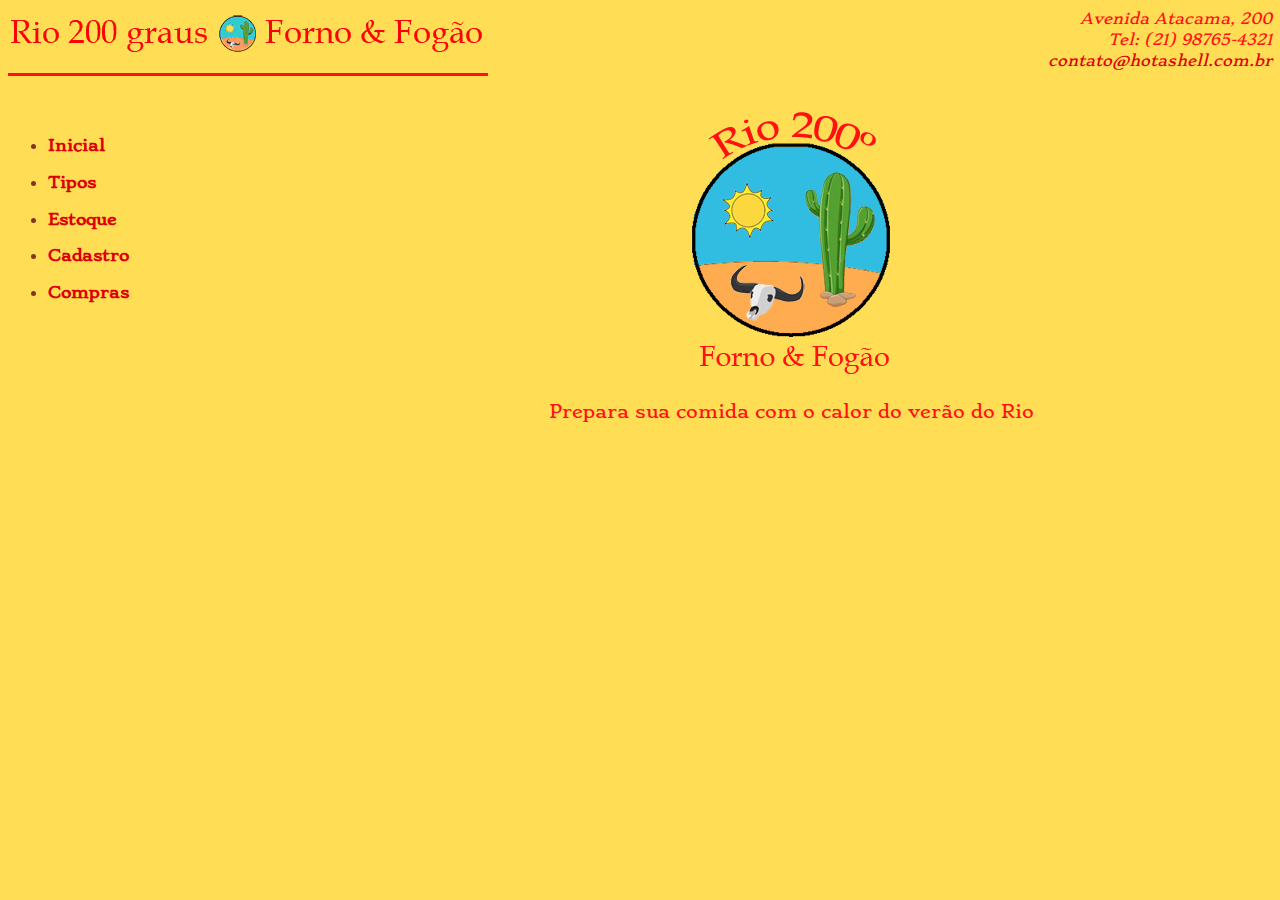
<file: index.html>
<!DOCTYPE html>
<html lang="pt-br">
	<head>
		<meta charset="UTF-8"/>
		<title>Rio 200 Graus</title>
		<base target="_blank"> <!-- faz abrir links em nova página -->
		<link rel="stylesheet" type="text/css" href="css/estilos.css"> <!-- carrega o arquivo de estilos -->
		<link href='https://fonts.googleapis.com/css?family=Stoke' rel='stylesheet'> <!-- carrega a fonte Stoke -->
	</head>

	<body> 
		<header>
			<img src="imagens/Rio200deitado.png" alt="Rio 200 graus | Forno e Fogão" class="imgLogo"> <!-- logo canto superior esquerdo -->

			<!-- endereço da loja -->
			<address class="ender"> 
				Avenida Atacama, 200 <br/>
				Tel: (21) 98765-4321 <br/>
				<a href="mailto:contato@hotashell.com.br">contato@hotashell.com.br</a>
			</address>
		</header>
		<!-- linha do conteúdo e menu -->
		<nav>
			<!-- lista numerada do menu de navegação -->
			<ul>
				<li><a href="Rio200graus.html">Inicial</a></li>
				<li><a href="Tipos.html">Tipos</a></li>
				<li><a href="Estoque.html">Estoque</a></li>
				<li><a href="Cadastro.html">Cadastro</a></li>
				<li><a href="Compras.html">Compras</a></li>
			</ul>
		</nav>

		<section>
			<!-- imagem e texto de apresentação -->
			<div class="apres">
				<p><img src="imagens/rio200.png" alt="Rio 200º graus, forno e fogão logo"></p>

				<p>Prepara sua comida com o calor do ver&atilde;o do Rio</p>
			</div>
		</section>
	</body>
</html>
</file>
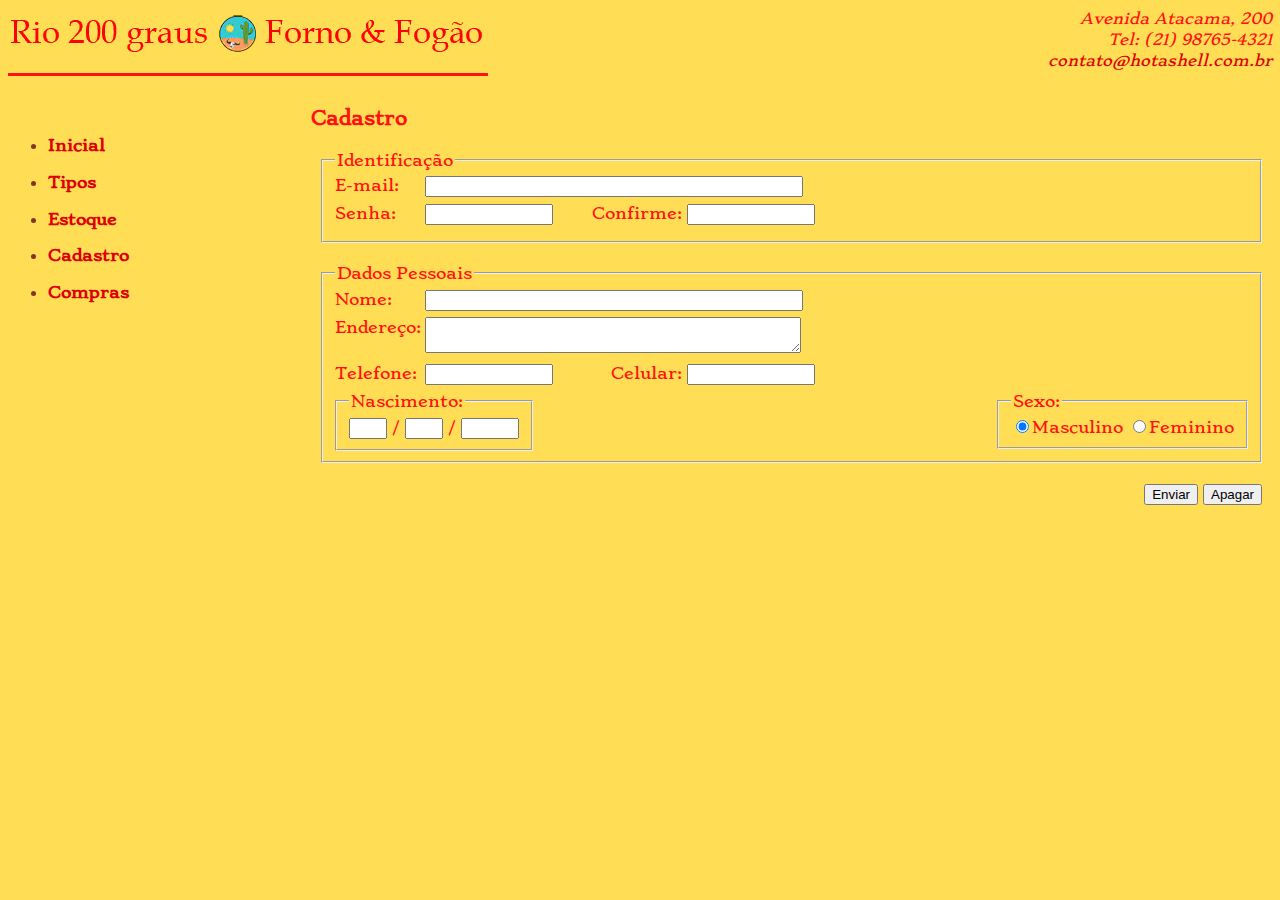
<file: Cadastro.html>
<!DOCTYPE html>
<html lang="pt-br">
	<head>
		<title>Rio 200 Graus</title>
		<meta charset="UTF-8"/>
		<base target="_blank"> <!-- faz abrir links em nova página -->
		<link rel="stylesheet" type="text/css" href="css/estilos.css"> <!-- carrega o arquivo de estilos -->
		<link href='https://fonts.googleapis.com/css?family=Stoke' rel='stylesheet'> <!-- carrega a fonte Stoke -->
		<script type="text/javascript" src="javascript/cadastro.js"></script>
	</head>

	<body> 
		<header>
			<img src="imagens/Rio200deitado.png" alt="Rio 200 graus | Forno e Fogão" class="imgLogo"> <!-- logo canto superior esquerdo -->

			<!-- endereço da loja -->
			<address class="ender"> 
				Avenida Atacama, 200 <br/>
				Tel: (21) 98765-4321 <br/>
				<a href="mailto:contato@hotashell.com.br">contato@hotashell.com.br</a>
			</address>
		</header>
		<!-- linha do conteúdo e menu -->
		<nav>
			<!-- lista numerada do menu de navegação -->
			<ul>
				<li><a href="Rio200graus.html">Inicial</a></li>
				<li><a href="Tipos.html">Tipos</a></li>
				<li><a href="Estoque.html">Estoque</a></li>
				<li><a href="Cadastro.html">Cadastro</a></li>
				<li><a href="Compras.html">Compras</a></li>
			</ul>
		</nav>

		<section id="cadastro">
			<!-- conteúdo do documento -->
			<h3>Cadastro</h3>
			<form method="POST">
				<fieldset>
					<legend>Identificação</legend>
					<div class="divLinha">
						<label for="idEmail" class="colPri">E-mail:</label>
						<input id="idEmail" type="email" name="email" class="inpGrande" required/>
					</div>
					<div class="divLinha">
						<label for="idSenha" class="colPri">Senha:</label>
						<input id="idSenha" type="password" name="senha" class="inpMedio" required/>
						<div class="elemDir">
							<label for="idConf">Confirme:</label>
							<input id="idConf" type="password" name="senhaConf" class="inpMedio"required/>
						</div>
					</div>
				</fieldset>

				<fieldset>
					<legend>Dados Pessoais</legend>
					<div class="divLinha">
						<label class="colPri">Nome:</label>
						<input type="text" name="nome" class="inpGrande" />
					</div>

					<div class="divLinha">
						<label class="colPri">Endereço: </label>
						<textarea name="TextoEnder" rows="2" class="inpGrande"></textarea>
					</div>

					<div class="divLinha">
						<label class="colPri">Telefone:</label>
						<input type="tel" name="Fixo" onchange="validaTel(this,8);" class="inpMedio" required/>

						<div class="elemDir">
							<label>Celular:</label>
							<input type="tel" name="Celular" onchange="validaTel(this, 9);" class="inpMedio" />
						</div>
					</div>

					<fieldset class="fsEsq">
						<legend>Nascimento:</legend>
						<input type="number" name="dia" min="1" max="31" class="numDD" />
						<label>/</label>
						<input type="number" name="mes" min="1" max="12" class="numDD" />
						<label>/</label>
						<input type="number" name="ano" min="1920" max="2000" class="numQD" />
					</fieldset>

					<fieldset class="fsDir">
						<legend>Sexo:</legend>
						<label>
							<input type="radio" name="sexo" value="M" checked/>Masculino
						</label>
						<label>
							<input type="radio" name="sexo" value="F"/>Feminino
						</label>
					</fieldset>
				</fieldset>
				
				<div class="botoes">
					<input type="submit" name="enviar" value="Enviar" />
					<input type="reset" name="limpar" value="Apagar" />
				</div>
			</form>
		</section>
	</body>
</html>
</file>
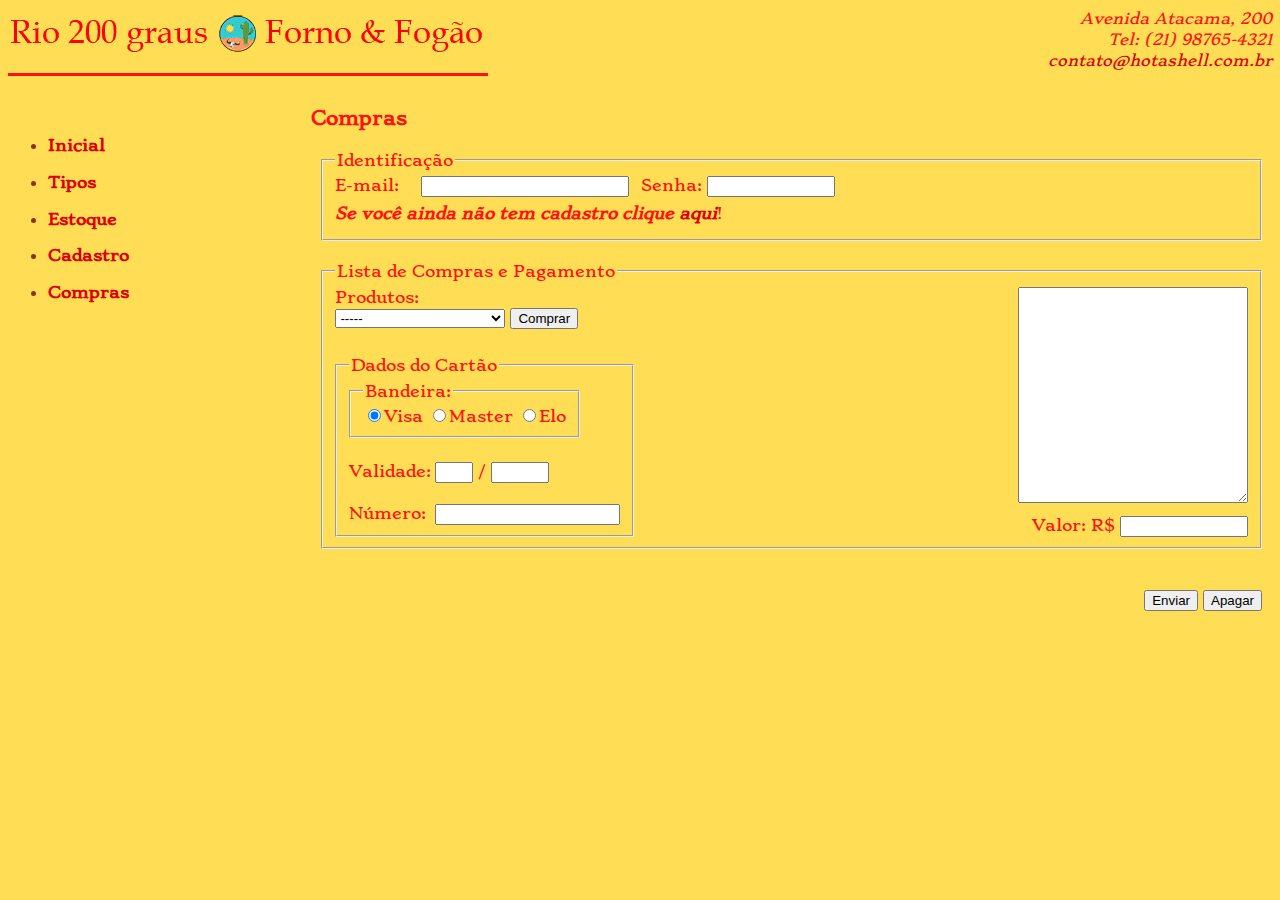
<file: Compras.html>
<!DOCTYPE html>
<html lang="pt-br">
	<head>
		<title>Rio 200 Graus</title>
		<meta charset="UTF-8"/>
		<base target="_blank"> <!-- faz abrir links em nova página -->
		<link rel="stylesheet" type="text/css" href="css/estilos.css"> <!-- carrega o arquivo de estilos -->
		<link href='https://fonts.googleapis.com/css?family=Stoke' rel='stylesheet'> <!-- carrega a fonte Stoke -->
		<script type="text/javascript" src="javascript/compras.js"></script>
	</head>

	<body> 
		<header>
			<img src="imagens/Rio200deitado.png" alt="Rio 200 graus | Forno e Fogão" class="imgLogo"> <!-- logo canto superior esquerdo -->

			<!-- endereço da loja -->
			<address class="ender"> 
				Avenida Atacama, 200 <br/>
				Tel: (21) 98765-4321 <br/>
				<a href="mailto:contato@hotashell.com.br">contato@hotashell.com.br</a>
			</address>
		</header>
		<!-- linha do conteúdo e menu -->
		<nav>
			<!-- lista numerada do menu de navegação -->
			<ul>
				<li><a href="Rio200graus.html">Inicial</a></li>
				<li><a href="Tipos.html">Tipos</a></li>
				<li><a href="Estoque.html">Estoque</a></li>
				<li><a href="Cadastro.html">Cadastro</a></li>
				<li><a href="Compras.html">Compras</a></li>
			</ul>
		</nav>

		<section>
			<!-- conteúdo do documento -->
			<h3>Compras</h3>
			<form method="POST">
				<fieldset>
					<legend>Identificação</legend>

					<div class="linhaCompras">
						<label class="colPriCompras" for="idEmail">E-mail:</label>
						<input id="idEmail" class="inpEmail" type="email" name="email" required/>

						<label class="elemDir">Senha:
						<input class="inpMedio" type="password" name="senha" required/></label>
					</div>

					<div class="linhaCompras">
						<b><i>Se você ainda não tem cadastro clique <a href="Cadastro.html">aqui</a></i></b>!
					</div>
				</fieldset>

				<fieldset>
					<legend>Lista de Compras e Pagamento</legend>
					<textarea class="elemDir" name="listaPedido" readonly cols="26" rows="14"></textarea>
					<div class="linhaCompras">
						Produtos:<br/>
						<select name="selectProduto" id="selectProduto">
							<option selected>-----</option>
							<script type="text/javascript">
								for (t=0; t < tipo.length; t++) {
									document.write("<optgroup label='" + tipo[t] + "'/>");
									for (i=0; i < info.length; i++) {
										if (t == info[i][0]){
											document.write("<option>" + info[i][1] + "</option>");
										}
									}
								}

							</script>
						</select>
						<input type="button" name="comprar" value="Comprar" onclick="compra(this.form);" />
					</div>
					<br/>
					<fieldset class="fsEsq">
						<legend>Dados do Cartão</legend>
						<fieldset class="fsEsq">
							<legend>Bandeira:</legend>
								<label><input type="radio" name="bandeira" value="visa" checked/>Visa</label>
								<label><input type="radio" name="bandeira" value="master"/>Master</label>
								<label><input type="radio" name="bandeira" value="elo"/>Elo</label>
						</fieldset>
						<br/><br/><br/><br/>
						<div>
							<label class="colPriCompras" for="valMes">Validade:</label>
							<input type="number" id="valMes" class="numDD" name="validade_dia" min="1" max="12"/> /
							<input type="number" class="numQD" name="validade_ano" min="2019" max="2026"/>
						</div>

						<div>
							<br/>
							<label class="colPriCompras" for="numCartao">Número:</label>
							<input id="numCartao" type="text" name="numero_cartao" size="20" />
						</div>
					</fieldset>
					<br/><br/><br/><br/><br/><br/><br/><br/>
					<label class="elemDir" for="idValor">Valor: R$
					<input type="text" name="valor" readonly id="idValor" class="inpMedio" />
					</label>
				</fieldset>

				<br/>
				<div class="botoes">
					<input type="submit" name="enviar" value="Enviar" />
					<input type="reset" name="limpar" value="Apagar" />
				</div>
			</form>
		</section>
	</body>
</html>
</file>
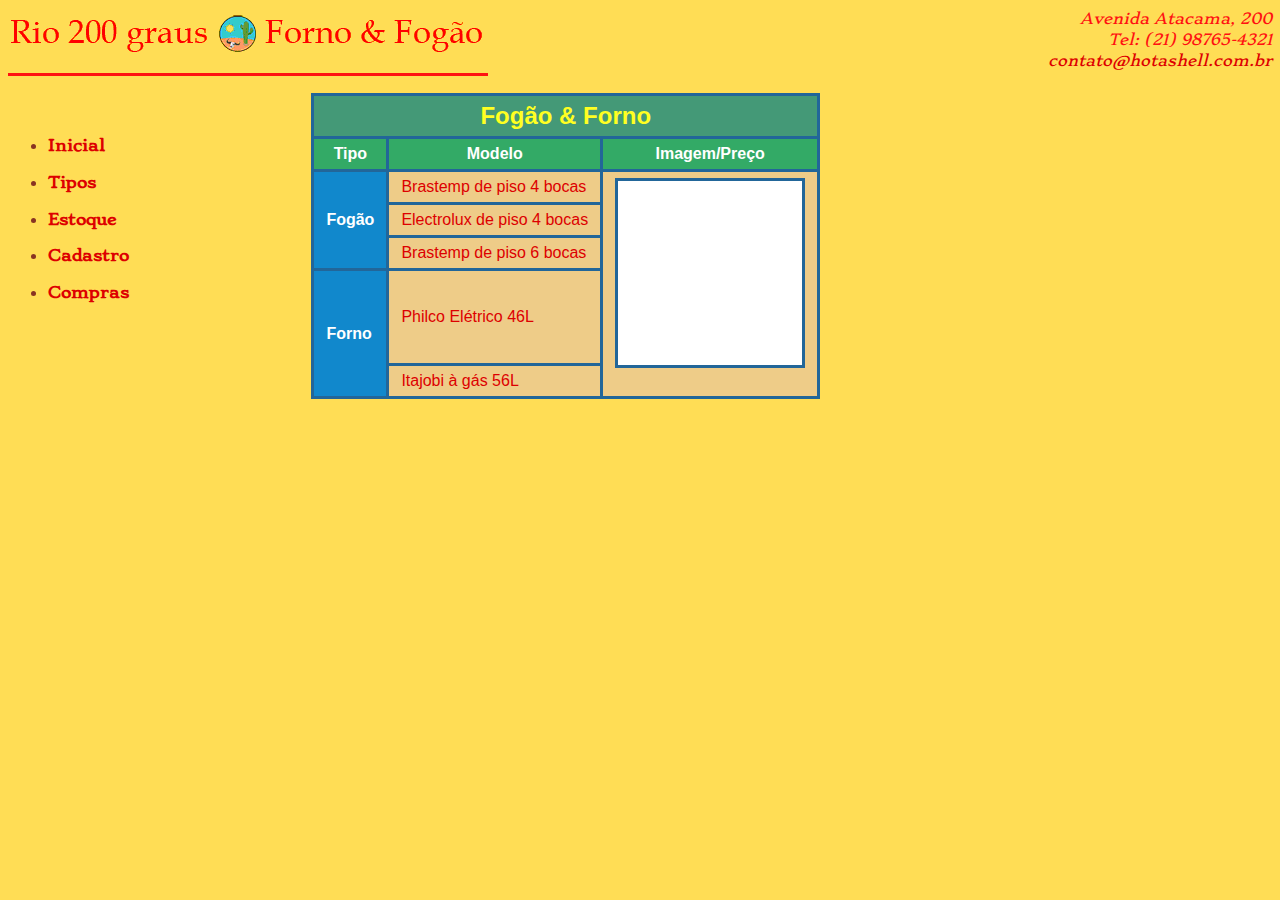
<file: Estoque.html>
<!DOCTYPE html>
<html lang="pt-br">
	<head>
		<title>Rio 200 Graus</title>
		<meta charset="UTF-8"/>
		<base target="_blank"> <!-- faz abrir links em nova página -->
		<link rel="stylesheet" type="text/css" href="css/estilos.css"> <!-- carrega o arquivo de estilos -->
		<link href='https://fonts.googleapis.com/css?family=Stoke' rel='stylesheet'> <!-- carrega a fonte Stoke -->
		<script type="text/javascript" src="javascript/estoque.js"></script>
	</head>

	<body> 
		<header>
			<img src="imagens/Rio200deitado.png" alt="Rio 200 graus | Forno e Fogão" class="imgLogo"> <!-- logo canto superior esquerdo -->

			<!-- endereço da loja -->
			<address class="ender"> 
				Avenida Atacama, 200 <br/>
				Tel: (21) 98765-4321 <br/>
				<a href="mailto:contato@hotashell.com.br">contato@hotashell.com.br</a>
			</address>
		</header>
		<!-- linha do conteúdo e menu -->
		<nav>
			<!-- lista numerada do menu de navegação -->
			<ul>
				<li><a href="Rio200graus.html">Inicial</a></li>
				<li><a href="Tipos.html">Tipos</a></li>
				<li><a href="Estoque.html">Estoque</a></li>
				<li><a href="Cadastro.html">Cadastro</a></li>
				<li><a href="Compras.html">Compras</a></li>
			</ul>
		</nav>

		
		<!-- conteúdo da página -->
		<section>
			<table class="tabInfo">
				<tr>
					<th colspan="3" class="titulo">Fogão & Forno</th>
				</tr>
				<tr>
					<th class="linTH">Tipo</th>
					<th class="linTH">Modelo</th>
					<th colspan="2" class="linTH">Imagem/Preço</th>
				</tr>
				<tr>
					<th rowspan="3" class="colTH">Fogão</th>
					<td><a target="_self" href="javascript:trocaImagem(0)">Brastemp de piso 4 bocas</a></td>
					<th rowspan="5"><img class="imgPopup" id="fotoFogao" src="imagens/Vazio.jpg"/>
					<div id="precoFogao" class="preco">&nbsp;</div></th>
				</tr>
				<tr>
					<td><a target="_self" href="javascript:trocaImagem(2)">Electrolux de piso 4 bocas</a></td>
				</tr>
				<tr>
					<td><a target="_self" href="javascript:trocaImagem(1)">Brastemp de piso 6 bocas</a></td>
				</tr>
				<tr>
					<th rowspan="2" class="colTH">Forno</th>
					<td><a target="_self" href="javascript:trocaImagem(3)">Philco Elétrico 46L</a></td>
				</tr>
				<tr>
					<td><a target="_self" href="javascript:trocaImagem(4)">Itajobi à gás 56L</a></td>
				</tr>
			</table>
		</section>
	</body>
</html>
</file>
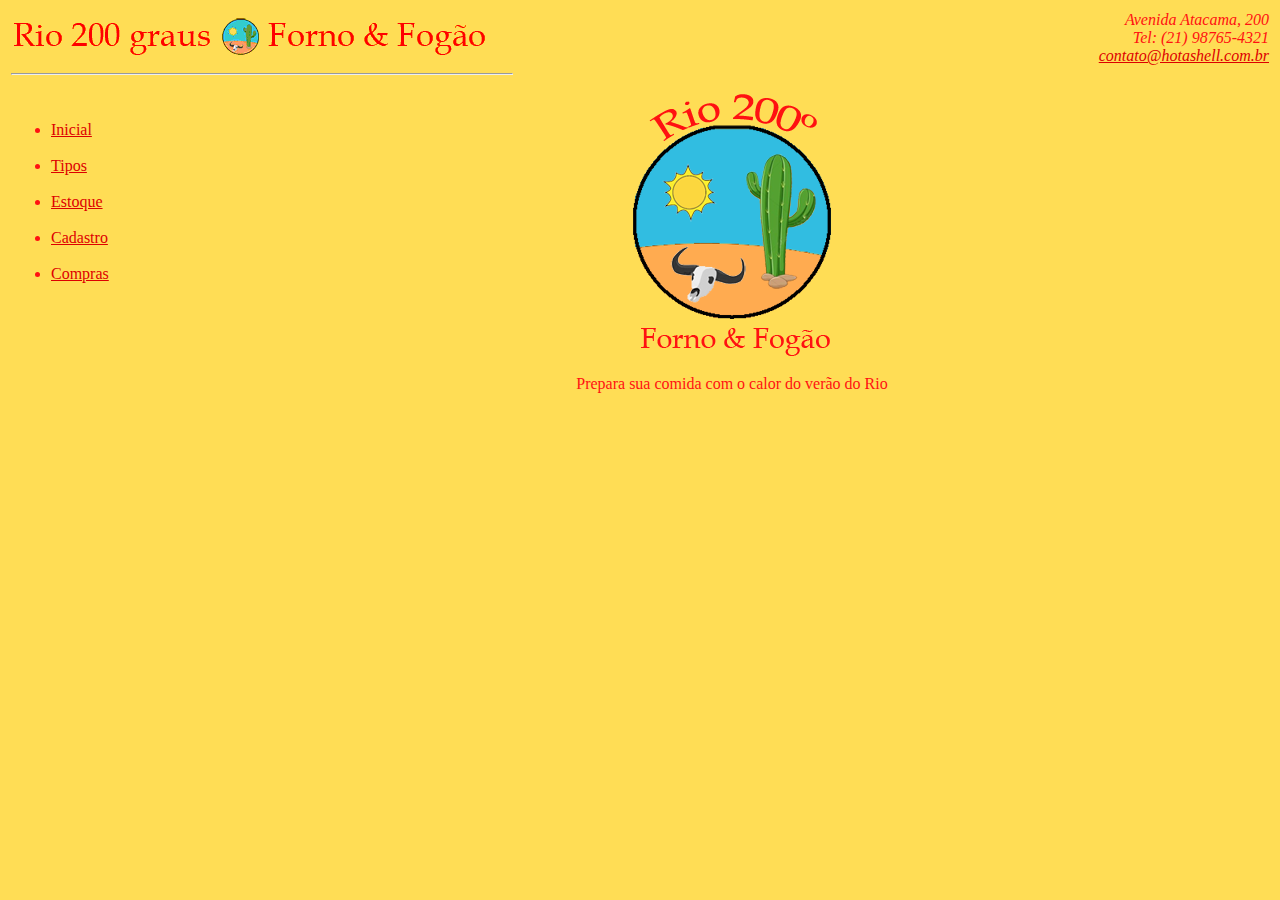
<file: Rio200graus1.html>
<html lang="pt-br">
	<head>
		<title>Rio 200 Graus</title>
		<base target="_blank"/> <!-- faz abrir links em nova página -->
	</head>

	<body bgcolor="#FFDD55" text="#FF1111" link="#DD0000" vlink="#CC0000"> <!-- definindo cores de fundo, texto, link e link visitado -->
		<font face="verdana, liberation"> <!--coloca tipo de fonte para "verdana" ou "liberation" -->
			<table border="0" width="100%"> <!-- tabela mais externa -->
				<tr> <!-- linha superior de cabeçalho -->
					<td colspan="2">
						<img src="imagens/Rio200deitado.png" alt="Rio 200 graus | Forno e Fogão" align="left" /> <!-- logo canto superior esquerdo -->
					
						<div align="right">
							<!-- endereço da loja -->
							<address> 
								Avenida Atacama, 200 <br/>
								Tel: (21) 98765-4321 <br/>
								<a href="mailto:contato@hotashell.com.br">contato@hotashell.com.br</a>
							</address>
						</div>
						<hr width=500px align="left"/>
					</td>
				</tr>

				<tr> <!-- linha do conteúdo e menu -->
					<td width="180px" valign="top"><br/>
						<!-- lista numerada do menu de navegação -->
						<ul type="disc">
							<li><a href="Rio200graus.html">Inicial</a></li><br/>
							<li><a href="Tipos.html">Tipos</a></li><br/>
							<li><a href="Estoque.html">Estoque</a></li><br/>
							<li><a href="Cadastro.html">Cadastro</a></li><br/>
							<li><a href="Compras.html">Compras</a></li>
						</ul>
					</td>
					
					<td>
						<div align="center">
							<!-- imagem e texto de apresentação -->
							<p><img src="imagens/rio200.png" hspace="15" alt="Rio 200º graus, forno e fogão logo"></p>
							<p> Prepara sua comida com o calor do ver&atilde;o do Rio </p>
						</div>
					</td>
				</tr>
			</table>
		</font>
	</body>
</html>
</file>
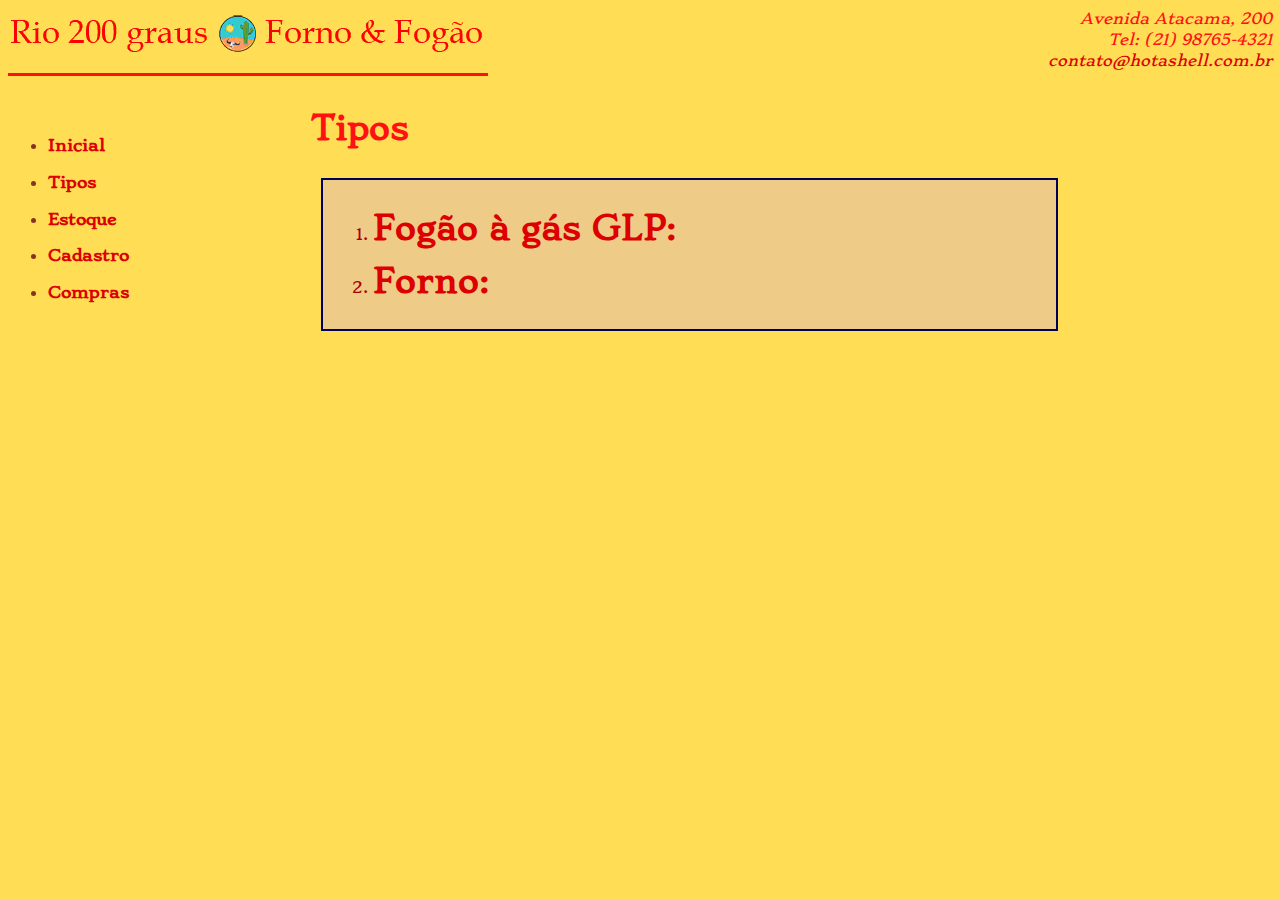
<file: Tipos.html>
<!DOCTYPE html>
<html lang="pt-br">
	<head>
		<title>Rio 200 Graus</title>
		<meta charset="UTF-8"/>
		<base target="_blank"> <!-- faz abrir links em nova página -->
		<link rel="stylesheet" type="text/css" href="css/estilos.css"> <!-- carrega o arquivo de estilos -->
		<link href='https://fonts.googleapis.com/css?family=Stoke' rel='stylesheet'> <!-- carrega a fonte Stoke -->
		<script type="text/javascript" src="javascript/tipos.js"></script>
	</head>

	<body> 
		<header>
			<img src="imagens/Rio200deitado.png" alt="Rio 200 graus | Forno e Fogão" class="imgLogo"> <!-- logo canto superior esquerdo -->

			<!-- endereço da loja -->
			<address class="ender"> 
				Avenida Atacama, 200 <br/>
				Tel: (21) 98765-4321 <br/>
				<a href="mailto:contato@hotashell.com.br">contato@hotashell.com.br</a>
			</address>
		</header>
		<!-- linha do conteúdo e menu -->
		<nav>
			<!-- lista numerada do menu de navegação -->
			<ul>
				<li><a href="Rio200graus.html">Inicial</a></li>
				<li><a href="Tipos.html">Tipos</a></li>
				<li><a href="Estoque.html">Estoque</a></li>
				<li><a href="Cadastro.html">Cadastro</a></li>
				<li><a href="Compras.html">Compras</a></li>
			</ul>
		</nav>

		<!-- lista do conteúdo da página -->
		<section>
			<h1>Tipos</h1>
			<ol class="listaTipos">
				<li><a target="_self" href="javascript:abreJanela(0)"><h1>Fogão à gás GLP:</a></h1></li>
				<li><h1><a target="_self" href="javascript:abreJanela(1)">Forno:</a></h1></li>
			</ol>
		</section>
	</body>
</html>
</file>
<file: css/estilos.css>
/* ESTILO GERAL DO SITE */

/* estilo do corpo do documento */
body {
	background-color: #FFDD55;
	color: #FF1111;
	font-size: 16px;
	font-family: Stoke, Verdana, Liberation;
}

/* definição do estilo dos links */
a {
	text-decoration: none;	
}

a:link {
	color: #DD0000;
}

a:visited {
	color: #CC0000;
}


/* definição do estilo das listas em geral */
ol, ul {
	line-height: 200%;
}

/* definição do estilo de listas não numeradas */
ul {
	list-style-type: disc;
}


/* estilo de lista não numerada no interior da tag nav */
nav ul {
	color: #883322;
	line-height: 230%;
	margin-top: 40px;
}

/*************************************/
/* ESTILO DAS SEÇÕES */

/* estilo do cabeçalho */
header {
	display: block;
	margin-bottom: 1px;
	}

/* estilo do menu de navegação */
nav {
	display: block;
	width: 150px;
	float: left;
	margin-right: 10px;
	font-weight: bold;
	font-family: Stoke, Verdana, Liberation;
}

/* estilo da parte principal dos documentos */
section {
	display: block;
	width: 76%;
	float: right;
	}

/***********************************/
/* ESTILO DAS CLASSES DA PÁGINA INICIAL*/

/* estilo da classe dos endereços */
.ender {
	text-align: right;
	font-size: 15px;
	line-height: 140%;
	float: right;
}


/* estilo referente a imagem de logotipo do canto superior esquerdo */
.imgLogo {
	border-bottom: solid;
	border-width: 3px;
	margin-bottom: 6px;
	padding-bottom: 15px;
}


/* estilo do texto e imagem de apresentação da home Rio200graus */
.apres {
	text-align: center;
	font-size: 18px;
}

/*********************************/
/* ESTILOS DA PÁGINA DE TIPOS */

/* estilo da lista principal da página Tipos */
.listaTipos {
	color: #AA0000;
	background-color: #EECC88;
	padding: 10px 10px 10px 50px;
	margin: 30px 10px 10px 10px;
	border-width: 2px;
	border-style: solid;
	border-color: #000055;
	width:70%;
}


/* estilo da de lista não numerada dentro da classe listaTipos */
.listaTipos ul {
	color: #AA0000;
	list-style: circle;
}

/************************************/
/* ESTILOS DA PÁGINA DE ESTOQUE */

/*estilos da tabela da página Estoque */
table.tabInfo {
	border-collapse: collapse;
	margin-top: 6px;
	background-color: #EECC88;
	color: #000066;
	font-family: Arial, Ubuntu;
}

/* estilo das celulas dentro da classe tabInfo */
table.tabInfo td,th {
	border-width: 3px;
	border-style: solid;
	border-color:  #226699;
	padding: 6px 12px 6px 12px;
}

/* estilos dos titulos */
th.titulo {
	color: #FFFF22;
	background-color: #449977;
	font-size: 24px;
	text-align: center;
	font-weight: bold;
}

/* estilo da legenda de linha da classe linTH */
th.linTH {
	color: #FFFFFF;
	background-color: #33AA66;
	vertical-align: middle;
	text-align: center;
}

/* estilos da legenda de classe colTH */
th.colTH {
	color: #FFFFFF;
	background-color: #1188CC;
	text-align: left;
}


/*estilos dos preços */
.preco {
	color: #FF0000;
	font-weight: bold;
	vertical-align: middle;
}

/*estilos das imagens nas células */
td.imgCel {
	background-color: #FFFFFF;
}

td.imgCel img {
	width: 60px;
	height: 60px;
}

/******************************************/
/* ESTILOS DA PÁGINA DE CADASTRO */



/*********fieldsets********/
/*estilos dos campos de formulário */
fieldset {
	margin: 20px 10px 0px 10px;
}

/* estilo do fieldset colado a esquerda */
fieldset.fsEsq {
	float: left;
	display: inline;
	margin: 0px;
}

/*estilo do fieldset colado a direita */
fieldset.fsDir {
	float: right;
	display: inline;
	margin: 0px;
}

/*********elementos do formulário*********/
/*estilo dos botoes */

div.botoes {
	text-align: right;
	margin: 20px 10px 0px 10px;
}
/* delimita uma linha do formulário */
div.divLinha {
	width: 480px;
	margin-bottom: 6px;
}

/*primeira coluna grudada a esquerda */
label.colPri {
	float: left;
	display: block;
	width: 90px;
}

/*elemento colado a direita do formulário */
.elemDir {
	float: right;
	display: block;
}

/*******tamanhos********/
/*input de tamanho grande */
.inpGrande {
	width: 370px;
}

/*input de tamanho médio */
input.inpMedio {
	width: 120px;
}

/* input de dois digitos da data */
input.numDD {
	width: 30px;
}

/*input de 4 dígitos do ano */
input.numQD {
	width: 50px;
}

/**********************************************/
/* ESTILOS DA PÁGINA DE COMPRAS */

/* fieldset colado a esquerda da página compras */
fieldset.fsEsqCompras {
	float: left;
	display: inline;
}

/*fieldset colado a direita da página compras */
fieldset.fsDirCompras {
	float: right;
	display: inline;
}

/* bloco que delimita a linha do fomulário da página de compras */
.linhaCompras {
	width: 500px;
	margin-bottom: 6px;
}

/* label da primeira coluna grudada a borda esquerda do formulário */
.colPriCompras {
	float: left;
	display: block;
	width: 86px;
}

/* input do campo de e-mail */
.inpEmail {
	width: 200px;
}

/* Classes da Popup da página TIPOS */

.imgPopup {
	width: 160px;
	height: 160px;
	border: solid;
	border-width: 3px;
	padding: 12px;
	background-color:#FFF;
	border-color:#226699;
}
</file>
